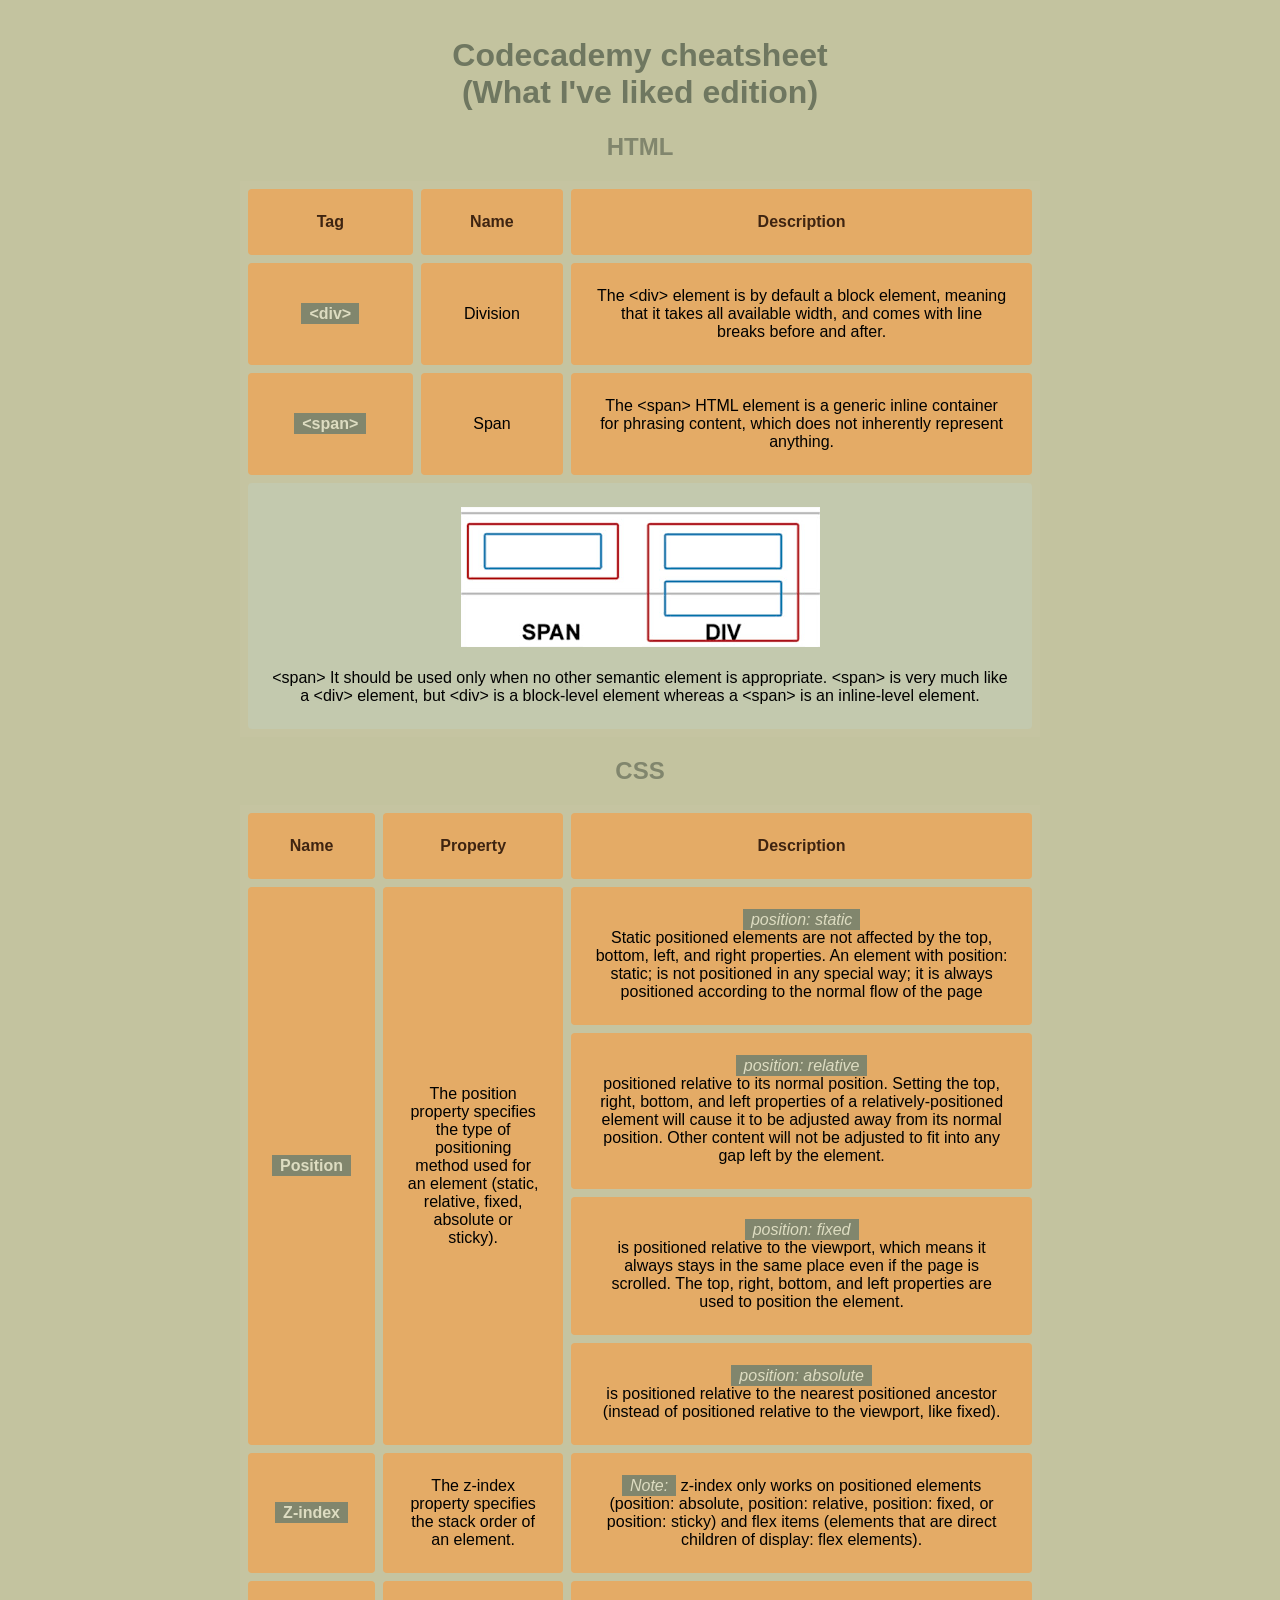
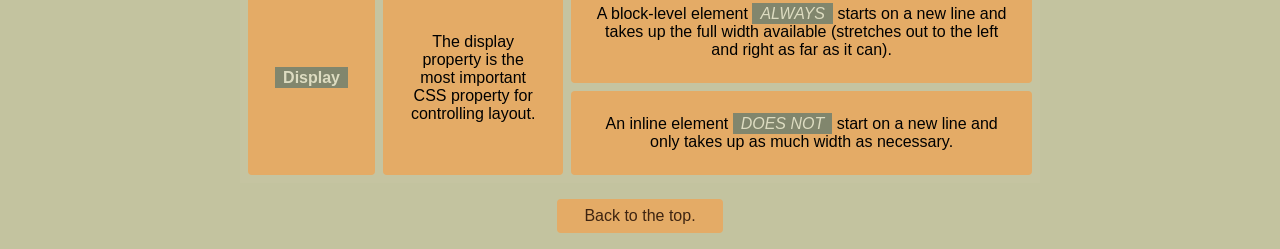
<file: cheatsheet/index.html>
<!DOCTYPE html>
<html lang="en">
<head>
    <meta charset="UTF-8">
    <meta http-equiv="X-UA-Compatible" content="Klaus cheatsheet">
    <meta name="viewport" content="width=device-width, initial-scale=1.0">
    <title>Klaus Cheatsheet</title>
    <link rel="stylesheet" href="styles.css">
</head>
<body>
    <h1 id="top">Codecademy cheatsheet<br>(What I've liked edition)</h1>

   
    <div class="divi" >

     <!-- html -->
     <h2>HTML</h2>

        <!-- div vs span -->
        <!-- styling -->
        <!-- list li ul ol -->
        <table class="table">
            <thead>
                <th>Tag</th>
                <th>Name</th>
                <th id="name">Description</th>
            </thead>
            <tbody class="tbody">
                <tr>
                    <td><b>&lt;div&gt;</b></td>
                    <td>Division</td>
                    <td>The &lt;div&gt; element is by default a block element, meaning that it takes all available width, and comes with line breaks before and after.</td>
                </tr>
                <tr>
                    <td><b>&lt;span&gt;</b></td>
                    <td>Span</td>
                    <td>The &lt;span&gt; HTML element is a generic inline container for phrasing content, which does not inherently represent anything. </td>
                </tr>
                <tr>
                    <td colspan="3" class="sub"><img src="img/images.png" alt=""><br><br>&lt;span&gt; It should be used only when no other semantic element is appropriate. &lt;span&gt; is very much like a &lt;div&gt; element, but &lt;div&gt; is a block-level element whereas a &lt;span&gt; is an inline-level element.</td>
                </tr>
            </tbody>
            
        </table>

    </div>

    <div>
    <!-- css -->
    <h2>CSS</h2>

        <!-- position -->

        <!-- Z-index -->

        <!-- display -->

        <!-- typo -->
        <table class="table">
            <thead>
                <th>Name</th>
                <th>Property</th>
                <th id="cssname">Description</th>
            </thead>
            <tbody class="tbody">
                <tr>
                    <td rowspan="4"><b>Position</b></td>
                    <td rowspan="4">The position property specifies the type of positioning method used for an element (static, relative, fixed, absolute or sticky).</td>
                    <td> <em> position: static</em> <br> Static positioned elements are not affected by the top, bottom, left, and right properties. An element with position: static; is not positioned in any special way; it is always positioned according to the normal flow of the page</td>
                    </tr>
                    <tr>
                        <td> <em> position: relative</em> <br> positioned relative to its normal position. Setting the top, right, bottom, and left properties of a relatively-positioned element will cause it to be adjusted away from its normal position. Other content will not be adjusted to fit into any gap left by the element.</td>
                    </tr>

                    <tr>
                        <td><em>position: fixed</em> <br>is positioned relative to the viewport, which means it always stays in the same place even if the page is scrolled. The top, right, bottom, and left properties are used to position the element.</td>
                    </tr>

                    <tr>
                        <td><em>position: absolute</em> <br>is positioned relative to the nearest positioned ancestor (instead of positioned relative to the viewport, like fixed).</td>
                    </tr>

                    <tr>
                    <td><b>Z-index</b></td>
                    <td>The z-index property specifies the stack order of an element.</td>
                    <td><em>Note:</em> z-index only works on positioned elements (position: absolute, position: relative, position: fixed, or position: sticky) and flex items (elements that are direct children of display: flex elements).</td>
                    </tr>

                    <tr>
                    <td rowspan="2"><b>Display</b></td>
                    <td rowspan="2">The display property is the most important CSS property for controlling layout.</td>

                    <td>A block-level element <em>ALWAYS</em> starts on a new line and takes up the full width available (stretches out to the left and right as far as it can).</td>
                    </tr>
                    <tr><td>An inline element <em>DOES NOT</em> start on a new line and only takes up as much width as necessary.</td></tr>
                    
                
            </tbody>
            
        </table>

        <p><a href="#top" class="toTop"> Back to the top.</a></p>



    </div>

        
        
        


    
</body>
</html>
</file>
<file: cheatsheet/styles.css>
/* colors
 #6F7760 Reseda green
 #C5C4A1 Sage BG
#81866D Light Reseda green
#3E2411 Brown
#C9CFB6 Ash grey
#E4AB66 Yellow
*/
*{
    font-family:'Gill Sans', 'Gill Sans MT', Calibri, 'Trebuchet MS', sans-serif;    
}

body{
    background-color: #C3C39F;

}

h1{
    color: #6F7760;
    padding-top: 16px;
    text-align: center;
}

h2{
    color: #81866D;
    text-align: center;
}

.tbody tr{
    text-align: center;
}

table, td, th {
    background-color: #C5C4A1; 
  }

  table {
    border-spacing: 8px;
    width: 800px;
    margin: 0 auto;
  }

  th{
    color: #3E2411;
  }

th, td {
    background-color: #E4AB66;
    border-radius: 4px;
    padding: 24px;
}

#name{
    width: 60%;
}

.sub {
    background-color: #C3c9ae;
}

#cssname {
    width: 60%;
}

em {
    background-color: #81866D;
    color: #dddcc1;
    padding: 2px 8px;
}

b{
    background-color: #81866D;
    color: #dddcc1;
    padding: 2px 8px;
}

.toTop{
    width: 150px;
    text-decoration: solid;
    background-color: #E4AB66;
    color: #3E2411;
    padding: 8px;
    display: block;
    margin: 0 auto;
    text-align: center;
    border-radius: 4px;
}
</file>
